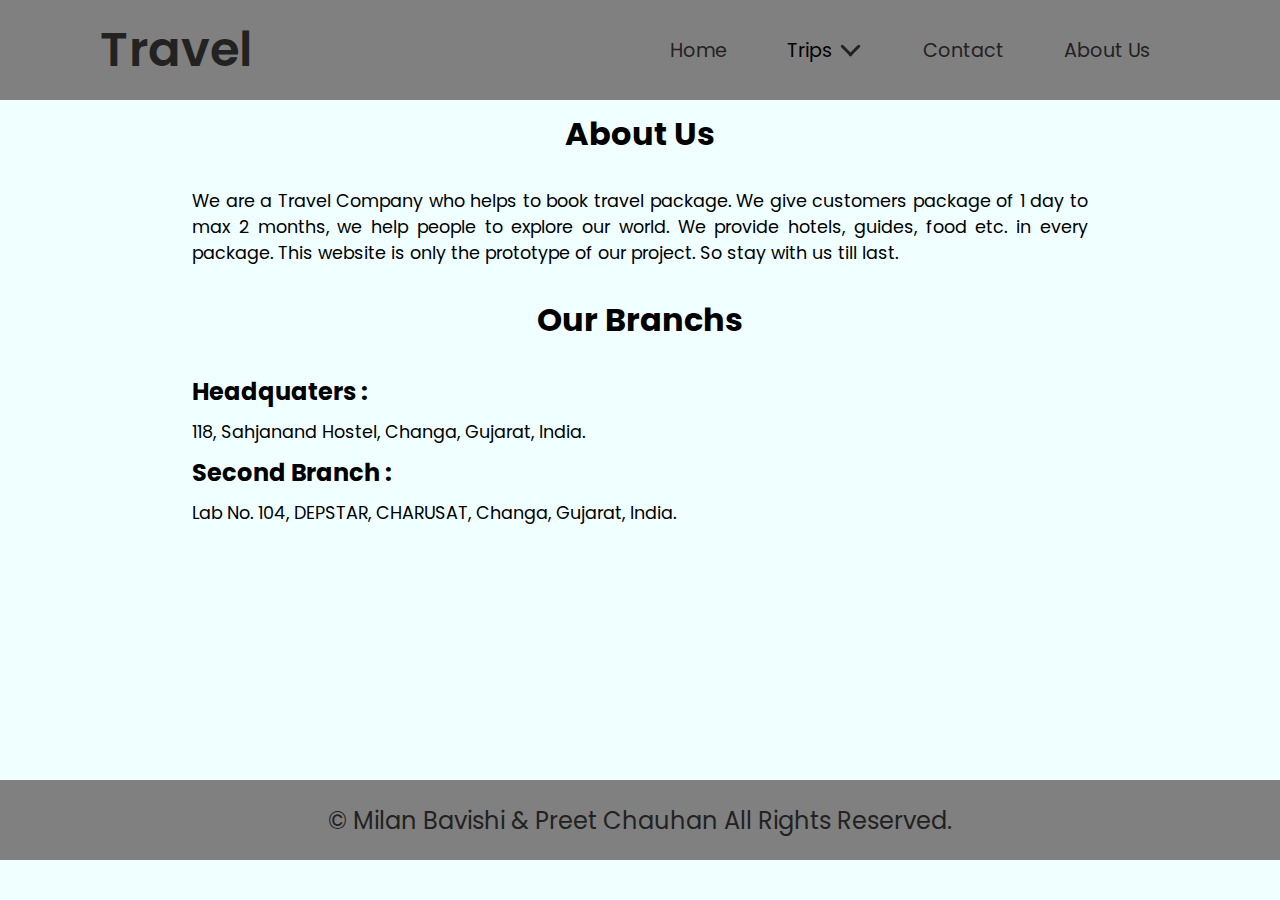
<file: Travelling-website/aboutus.html>
<!DOCTYPE html>
<html lang="en">
<head>
    <meta charset="UTF-8">
    <meta name="description" content="Free Travel tutorials">
    <meta name="author" content="Milan Bavishi">
    <meta name="viewport" content="width=device-width, initial-scale=1.0">
    <meta name="viewport" content="width=device-width, initial-scale=1.0">
    <title>About Us</title>
    <link rel="stylesheet" href="aboutus.css">
    <link rel="stylesheet" href="https://unicons.iconscout.com/release/v4.0.0/css/line.css">
    <link rel="shortcut icon" href="./assects/about us.png" type="image/x-icon">
</head>
<body>
    <header>
        <a href="./index.html" class="logo">Travel</a>
        <nav>
            <div class="Home"><a href="./index.html">Home</a></li>
            </div>
            <div class="box">
                <div class="dropdown"><span class="trips">Trips</span>
                    <span class="leftIcon"></span>
                    <span class="rightIcon"></span>
                    <div class="items">
                        <a style="--i:1;" href="./asia.html"><span></span>Asia</a>
                        <a style="--i:2;" href="./africa.html"><span></span>Africa</a>
                        <a style="--i:3;" href="./northamerica.html"><span></span>North America</a>
                        <a style="--i:4;" href="./southamerica.html"><span></span>South America</a>
                        <a style="--i:5;" href="./antarctica.html"><span></span>Antarctica</a>
                        <a style="--i:6;" href="./europea.html"><span></span>Europea</a>
                        <a style="--i:7;" href="./australia.html"><span></span>Australia</a>
                    </div>
                </div>
            </div>
            <a href="./contact.html">Contact</a>
            <a href="./aboutus.html">About Us</a>
        </nav>
    </header>
    <main>
        <h1>About Us</h1>
        <p>We are a Travel Company who helps to book travel package. We give customers package of 1 day to max 2 months, we help people to explore our world. We provide hotels, guides, food etc. in every package. This website is only the prototype of our project. So stay with us till last.</p>
        <h1>Our Branchs</h1>
        <div class="branchs">
            <h2>Headquaters : </h2>
            <p>118, Sahjanand Hostel, Changa, Gujarat, India.</p>
            <h2>Second Branch : </h2>
            <p>Lab No. 104, DEPSTAR, CHARUSAT, Changa, Gujarat, India.</p>
        </div>
    </main>
    <footer>
        <span>&copy; Milan Bavishi & Preet Chauhan All Rights Reserved.</span>
    </footer>
    <script src="country.js"></script>
</body>
</html>
</file>
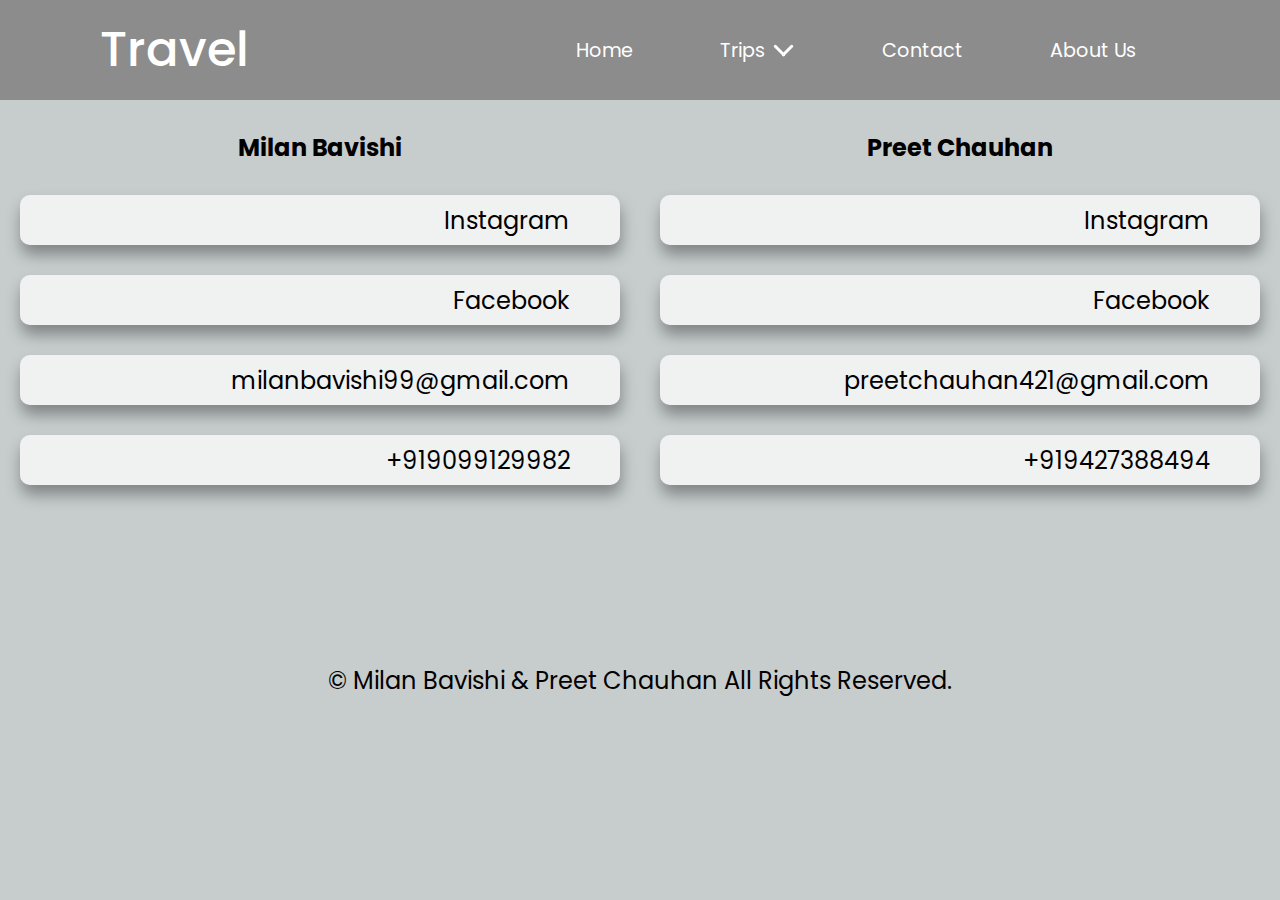
<file: Travelling-website/contact.html>
<!DOCTYPE html>
<html lang="en">

<head>
    <meta charset="UTF-8">
    <meta name="viewport" content="width=device-width, initial-scale=1.0">
    <title>Contact</title>
    <link rel="stylesheet" href="contact.css">
    <link rel="stylesheet" href="https://unicons.iconscout.com/release/v4.0.0/css/line.css">
    <link rel="shortcut icon" href="./assects/contact.png" type="image/x-icon">
</head>

<body>
    <header>
        <a href="./index.html" class="logo">Travel</a>
        <nav>
            <div class="Home"><a href="./index.html">Home</a></li>
            </div>
            <div class="box">
                <div class="dropdown"><span style="color: #fff; font-size: 1.2rem;">Trips</span>
                    <span class="leftIcon"></span>
                    <span class="rightIcon"></span>
                    <div class="items">
                        <a style="--i:1;" href="./asia.html"><span></span>Asia</a>
                        <a style="--i:2;" href="./africa.html"><span></span>Africa</a>
                        <a style="--i:3;" href="./northamerica.html"><span></span>North America</a>
                        <a style="--i:4;" href="./southamerica.html"><span></span>South America</a>
                        <a style="--i:5;" href="./antarctica.html"><span></span>Antarctica</a>
                        <a style="--i:6;" href="./europea.html"><span></span>Europea</a>
                        <a style="--i:7;" href="./australia.html"><span></span>Australia</a>
                    </div>
                </div>
            </div>
            <a href="./contact.html">Contact</a>
            <a href="./aboutus.html">About Us</a>
        </nav>
    </header>
    <main>
            <div class="details">
                <h2>Milan Bavishi</h2>
                <a href="https://www.instagram.com/milan_bavishi/" class="contentBox" target="_blank">
                    <div class="mainLogo">
                        <span class="uil uil-instagram"><span>
                    </div>
                    <div class="content">
                        <span>Instagram</span>
                    </div>
                </a>
                <a href="https://www.facebook.com/milan.bavishi.31/" class="contentBox" target="_blank">
                    <div class="mainLogo">
                        <span class="uil uil-facebook"><span>
                    </div>
                    <div class="content">
                        <span>Facebook</span> 
                    </div>
                </a>
                <a href="mailto:milanbavishi99@gmail.com" class="contentBox" target="_blank">
                    <div class="mainLogo">
                        <span class="uil uil-inbox"><span>
                    </div>
                    <div class="content">
                        milanbavishi99@gmail.com
                    </div>
                </a>
                <a href="tel:+919099129982" class="contentBox">
                    <div class="mainLogo">
                        <span class="uil uil-phone"><span>
                    </div>
                    <div class="content">
                        +919099129982
                    </div>
                </a>
            </div>
            <div class="details">
                <h2>Preet Chauhan</h2>
                <a href="https://www.instagram.com/preetchauhan_111/" class="contentBox" target="_blank">
                    <div class="mainLogo">
                        <span class="uil uil-instagram"><span>
                    </div>
                    <div class="content">
                        Instagram
                    </div>
                </a>
                <a href="https://www.facebook.com/profile.php?id=100059081243696" class="contentBox" target="_blank">
                    <div class="mainLogo">
                        <span class="uil uil-facebook"><span>
                    </div>
                    <div class="content">
                        Facebook
                    </div>
                </a>
                <a href="mailto:preetchauhan421@gmail.com" class="contentBox" target="_blank">
                    <div class="mainLogo">
                        <span class="uil uil-inbox"><span>
                    </div>
                    <div class="content">
                        preetchauhan421@gmail.com
                    </div>
                </a>
                <a href="tel:+919427388494" class="contentBox">
                    <div class="mainLogo">
                        <span class="uil uil-phone"><span>
                    </div>
                    <div class="content">
                        +919427388494
                    </div>
                </a>
            </div>
    </main>
    <footer>
        <span>&copy; Milan Bavishi & Preet Chauhan All Rights Reserved.</span>
    </footer>
    <script src="country.js"></script>
</body>

</html>
</file>
<file: Travelling-website/aboutus.css>
@import url('https://fonts.googleapis.com/css2?family=Poppins:ital,wght@0,100;0,200;0,300;0,400;0,500;0,600;0,700;0,800;0,900;1,100;1,200;1,300;1,400;1,500;1,600;1,700;1,800;1,900&display=swap');

* {
    margin: 0;
    padding: 0;
    box-sizing: border-box;
    font-family: 'poppins', sans-serif;
}

body {
    background-color: azure;
}

/* ======= Navigation ======= */

header {
    position: sticky;
    width: 100%;
    min-height: 100px;
    padding: 0 100px;
    display: flex;
    justify-content: space-between;
    align-items: center;
    background-color: grey;
}

header .logo {
    color: #222;
    font-size: 3em;
    font-weight: 600;
    text-decoration: none;
}

nav {
    display: flex;
    justify-content: space-around;
    align-items: center;
    width: 50%;
}

nav a {
    display: inline-block;
    text-decoration: none;
    font-size: 1.2rem;
    color: #222;
}

/* ======== Dropdown ========= */

.box {
    position: relative;
}

.trips {
    color: #000;
    font-size: 1.2rem;
}

.dropdown {
    position: relative;
    border-radius: 5px;
    display: flex;
    align-items: center;
    cursor: pointer;
}

.dropdown .leftIcon,
.dropdown .rightIcon {
    position: relative;
    display: inline-block;
    width: 15px;
    height: 3px;
    background-color: #222;
    border-radius: 40px;
    transition: .5s;
}

.dropdown .leftIcon {
    left: 7px;
    transform: rotate(45deg);
}

.dropdown.active .leftIcon {
    transform: rotate(135deg);
}

.dropdown.active .rightIcon {
    transform: rotate(-135deg);
}

.dropdown .rightIcon {
    transform: rotate(-45deg);
}

.dropdown .items {
    position: absolute;
    overflow: hidden;
    top: 0;
    left: 0;
    width: 200px;
    height: 400px;
    margin-top: 63px;
}

.dropdown.active .items {
    visibility: visible;
}

.dropdown .items a {
    position: relative;
    left: 100%;
    display: flex;
    font-size: 20px;
    text-decoration: none;
    border-radius: 5px;
    padding: 10px 15px;
    margin-top: 2.5px;
    z-index: 1;
    overflow: hidden;
    transition: 0.5s;
    transition-delay: calc(60ms * var(--i));
    color: #222;
    background-color: rgba(255, 255, 255, 0.751)
}

.dropdown.active .items a {
    left: 0;
    z-index: 999;
}

.dropdown .items a:hover {
    color: #fff;
}

.dropdown .items a span {
    position: absolute;
    top: 0;
    left: 0;
    width: 200px;
    height: 100%;
    z-index: -1;
    border-radius: inherit;
    transform: rotate(160deg);
    transform-origin: right;
    transition: 0.5s;
    background-color: #222222b6;
}

.dropdown .items a:hover span {
    transform: rotate(0deg);
}

/* ======== Main =========== */

main {
    display: flex;
    flex-direction: column;
    gap: 20px;
    align-items: center;
    margin: 0 15%;
    height: 75.6vh;
}

h1 {
    margin: 10px 0;
    text-align: center;
}

main p {
    text-align: justify;
    font-size: 1.1rem;
    font-weight: 400;
}

.branchs {
    width: 100%;
    display: flex;
    flex-direction: column;
    gap: 10px;
}

/* ======= Footer ======== */

footer {
    height: 80px;
    display: flex;
    justify-content: center;
    align-items: center;
    font-size: 1.5rem;
    font-weight: 400;
    background-color: grey;
    color: #222;
}

/* ======= Media Query ========= */

@media screen and (max-width: 900px) {

    header {
        padding: 0 50px;
    }

    header .logo {
        font-size: 2em;
        font-weight: 500;
    }
    
    nav {
        flex-direction: column;
        width: 30%;
    }

    nav a {
        font-size: 1rem;
    }

    .trips {
        font-size: 1rem;
    }

    .dropdown .leftIcon,
    .dropdown .rightIcon {
        width: 13px;
        height: 2px;
    }
    
    .dropdown .leftIcon {
        left: 7px;
        transform: rotate(50deg);
    }
    
    .dropdown.active .leftIcon {
        transform: rotate(130deg);
    }

    .dropdown .items {
        width: 100px;
        height: 200px;
    }

    .dropdown .items a {
        top: 8%;
        font-size: 8px;
        padding: 5px 10px;
        margin-top: 2.5px;
    }

    .dropdown .items a span {
        width: 100px;
    }

    .button {
        font-size: 1rem;
        font-weight: 500;
        padding: 10px 25px;
        border-radius: 8px;
    }

    main {
        height: 81.4vh;
    }

    footer {
        height: 60px;
        font-size: 1rem;
    }
}

@media screen and (max-width: 500px) {
    footer {
        height: 30px;
        font-size: 0.5rem;
    }
    main {
        height: 85vh;
    }
}
</file>
<file: Travelling-website/contact.css>
@import url('https://fonts.googleapis.com/css2?family=Poppins:ital,wght@0,100;0,200;0,300;0,400;0,500;0,600;0,700;0,800;0,900;1,100;1,200;1,300;1,400;1,500;1,600;1,700;1,800;1,900&display=swap');

* {
    margin: 0;
    padding: 0;
    box-sizing: border-box;
    font-family: 'poppins',sans-serif;
}

body {
    background: rgb(199, 205, 205);
}

/* ======= Navigation ======= */

header{
    position: sticky;
    width: 100%;
    min-height: 100px;
    padding: 0 100px;
    display: flex;
    justify-content: space-between;
    align-items: center;
    background-color: #8c8c8c;
}

header .logo{
    color: #fff;
    font-size: 3em;
    font-weight: 500;
    text-decoration: none;
}

nav {
    display: flex;
    justify-content: space-around;
    align-items: center;
    width: 60%;
}

nav a {
    display: inline-block;
    text-decoration: none;
    font-size: 1.2rem;
    color: #fff;
}
/* ======== Dropdown ========= */

.box {
    position: relative;
}

.dropdown {
    position: relative;
    border-radius: 5px;
    display: flex;
    align-items: center;
    cursor: pointer;
}

.dropdown .leftIcon, 
.dropdown .rightIcon {
    position: relative;
    display: inline-block;
    width: 15px;
    height: 3px;
    background-color: #fff;
    border-radius: 40px;
    transition: .5s;
}

.dropdown .leftIcon {
    left: 7px;
    transform: rotate(45deg);
}

.dropdown.active .leftIcon {
    transform: rotate(135deg);
}

.dropdown.active .rightIcon {
    transform: rotate(-135deg);
}

.dropdown .rightIcon {
    transform: rotate(-45deg);
}

.dropdown .items {
    position: absolute;
    overflow: hidden;
    top: 0;
    left: 0;
    width: 200px;
    height: 400px;
    margin-top: 63px;
}

.dropdown.active .items {
    visibility: visible;
}

.dropdown .items a {
    position: relative;
    left: 100%;
    display: flex;
    font-size: 20px;
    text-decoration: none;
    border-radius: 5px;
    padding: 10px 15px;
    margin-top: 2.5px;
    z-index: 1;
    overflow: hidden;
    transition: 0.5s;
    transition-delay: calc(60ms * var(--i));
    color: #222;
    background-color: rgba(255, 255, 255, 0.751)
}

.dropdown.active .items a {
    left: 0;
}

.dropdown .items a:hover {
    color: #fff;
}

.dropdown .items a span {
    position: absolute;
    top: 0;
    left: 0;
    width: 200px;
    height: 100%;
    z-index: -1;
    border-radius: inherit;
    transform: rotate(160deg);
    transform-origin: right;
    transition: 0.5s;
    background-color: #222222b6;
}

.dropdown .items a:hover span {
    transform: rotate(0deg);    
}

/* ====== Main ======= */

main {
    display: flex;
    margin: 20px 0;
    height: 500px;
    justify-content: space-around;
}

.details {
    display: flex;
    flex-direction: column;
    align-items: center;
    gap: 30px;
    margin: 10px 20px;
    height: 100%;
    width: 50%;
}

.contentBox {
    display: flex;
    justify-content: space-between;
    align-items: center;
    padding: 0px 50px;
    background: #fffdfdba;
    color: rgb(0, 0, 0);
    height: 50px;
    width: 80%;
    border-radius: 10px;
    font-size: 1.5rem;
    text-decoration: none;
    box-shadow: rgba(0, 0, 0, 0.35) 1px 10px 15px;
}

.content {
    font-weight: 400;
}

.uil {
    text-decoration: none;
    color: rgb(0, 0, 0);
}

/* ======= Footer ======== */

footer {
    height: 80px;
    display: flex;
    justify-content: center;
    align-items: center;
    font-size: 1.5rem;
    font-weight: 400;
    color: #030000;
}

/* ===== Meida Query ===== */

@media screen and (max-width: 1300px) {
    .contentBox {
        width: 100%;
    }
}

@media screen and (max-width: 1100px) {
    main {
        flex-direction: column;
        align-items: center;
        height: fit-content;
    }
}

@media screen and (max-width: 900px) {

    header {
        padding: 0 50px;
    }

    header .logo {
        font-size: 2em;
        font-weight: 500;
    }
    
    nav {
        flex-direction: column;
        width: 30%;
    }

    nav a {
        font-size: 1rem;
    }

    .trips {
        font-size: 1rem;
    }

    .dropdown .leftIcon,
    .dropdown .rightIcon {
        width: 13px;
        height: 2px;
    }
    
    .dropdown .leftIcon {
        left: 7px;
        transform: rotate(50deg);
    }
    
    .dropdown.active .leftIcon {
        transform: rotate(130deg);
    }

    .dropdown .items {
        width: 100px;
        height: 200px;
    }

    .dropdown .items a {
        top: 8%;
        font-size: 8px;
        padding: 5px 10px;
        margin-top: 2.5px;
    }

    .dropdown .items a span {
        width: 100px;
    }

    .button {
        font-size: 1rem;
        font-weight: 500;
        padding: 10px 25px;
        border-radius: 8px;
    }

    .details {
        width: 80%;
    }

    footer {
        height: 60px;
        font-size: 1rem;
    }
}

@media screen and (max-width: 600px) {

    .details {
        width: 100%;
        margin: 0;
    }

    .contentBox {
        width: 100%;
        padding: 20px;
    }

    .content {
        font-size: 1.2rem;
    }

    footer {
        height: 30px;
        font-size: 0.5rem;
    }
}

@media screen and (max-width: 400px) {

    .details {
        width: 100%;
        margin: 0;
    }

    .contentBox {
        width: 100%;
        padding: 20px;
    }

    .content {
        font-size: 1rem;
    }

    footer {
        height: 30px;
        font-size: 0.5rem;
    }
}
</file>
